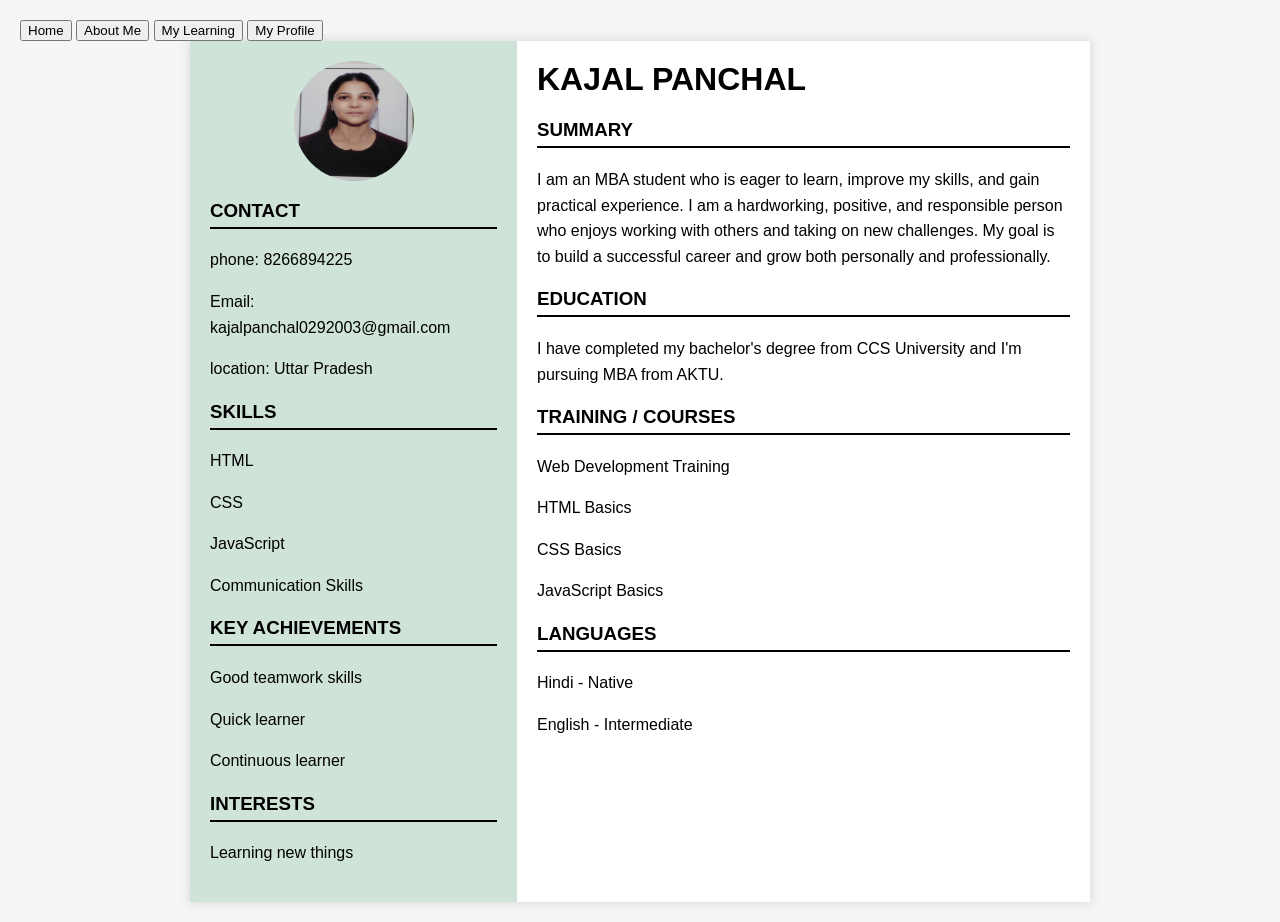
<file: Index.html>
<head>        <link rel="stylesheet" href="style.css">   <body> <nav>
  <a href="home.html"><button>Home</button></a>
  <a href="about.html"><button>About Me</button></a>
  <a href="learning.html"><button>My Learning</button></a>
  <a href="index.html"><button>My Profile</button></a>
</nav>
                                                    <div class="resume">
<div class="left">                                          

<img src="photo.jpg.jpeg" alt="Profile Photo">
<h3>CONTACT</h3>

<p>phone: 8266894225</p>

<p>Email: kajalpanchal0292003@gmail.com</p>

<p>location: Uttar Pradesh</p>

<h3>SKILLS</h3>

<p>HTML</p>

<p>CSS</p>

<p>JavaScript</p>

<p>Communication Skills</p>

<h3>KEY ACHIEVEMENTS</h3>

<p>Good teamwork skills</p>

<p>Quick learner</p>

<p>Continuous learner</p>

<h3>INTERESTS</h3>

<p>Learning new things</p>

</div>


<div class="right">

<h1>KAJAL PANCHAL</h1>

<h3>SUMMARY</h3>

<p>
I am an MBA student who is eager to learn, improve my skills, and gain practical experience. I am a hardworking, positive, and responsible person who enjoys working with others and taking on new challenges. My goal is to build a successful career and grow both personally and professionally.
</p>

<h3>EDUCATION</h3>

<p>
I have completed my bachelor's degree from CCS University and I'm pursuing MBA from AKTU.
</p>

<h3>TRAINING / COURSES</h3>

<p>Web Development Training</p>

<p>HTML Basics</p>

<p>CSS Basics</p>

<p>JavaScript Basics</p>

<h3>LANGUAGES</h3>

<p>Hindi - Native</p>

<p>English - Intermediate</p>

</div>
</div>    </body>
</file>
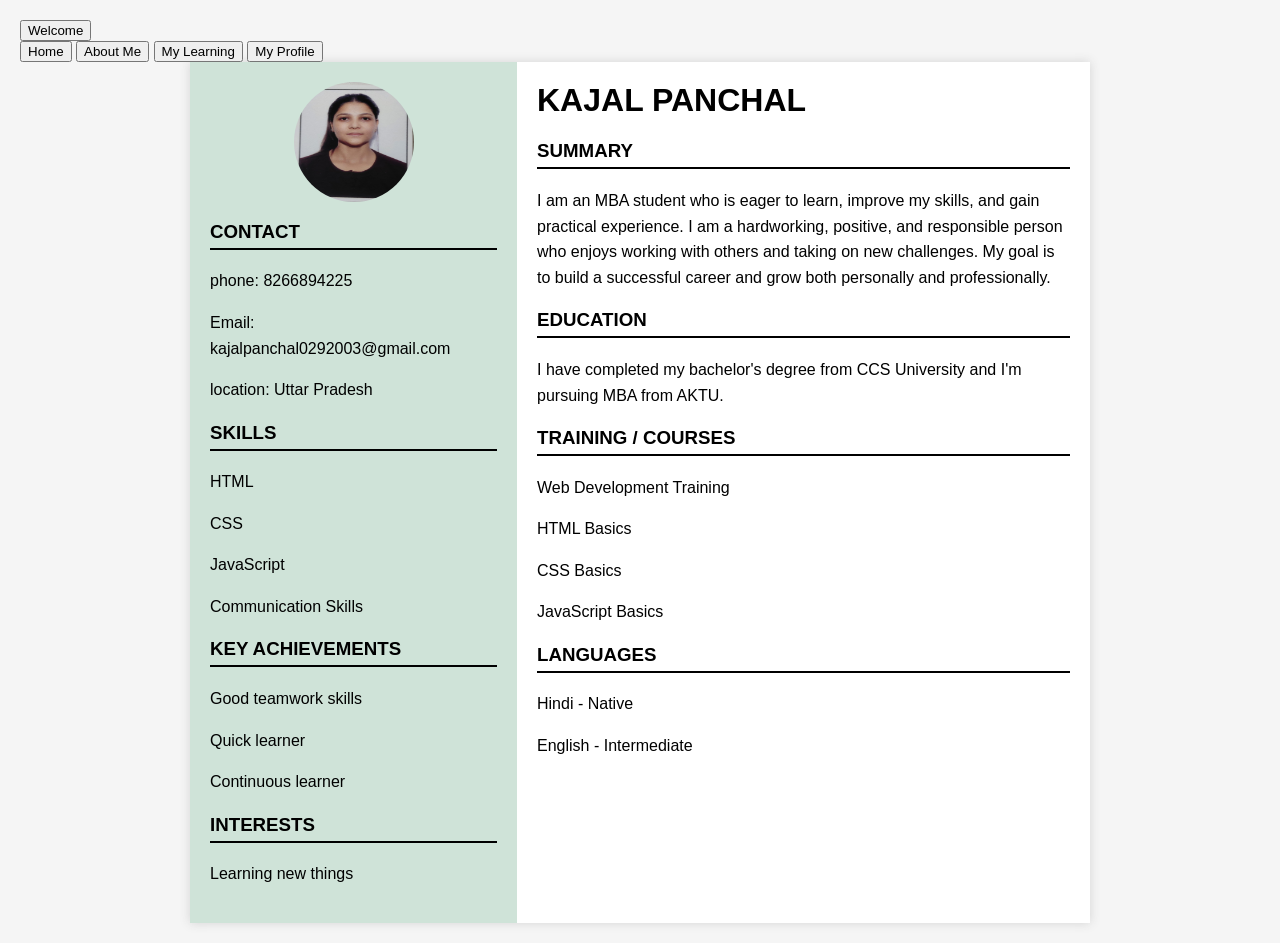
<file: index.html>
<!DOCTYPE html>     
<html>
                           <head>        <link rel="stylesheet" href="style.css"> </head> <button onclick="showMessage()">Welcome</button> <nav>
  <a href="home.html"><button>Home</button></a>
  <a href="about.html"><button>About Me</button></a>
  <a href="learning.html"><button>My Learning</button></a>
  <a href="index.html"><button>My Profile</button></a>
</nav>
                                                    <div class="resume">
<div class="left">                                          

<img src="photo.jpg.jpeg" alt="Profile Photo">
<h3>CONTACT</h3>

<p>phone: 8266894225</p>

<p>Email: kajalpanchal0292003@gmail.com</p>

<p>location: Uttar Pradesh</p>

<h3>SKILLS</h3>

<p>HTML</p>

<p>CSS</p>

<p>JavaScript</p>

<p>Communication Skills</p>

<h3>KEY ACHIEVEMENTS</h3>

<p>Good teamwork skills</p>

<p>Quick learner</p>

<p>Continuous learner</p>

<h3>INTERESTS</h3>

<p>Learning new things</p>

</div>


<div class="right">

<h1>KAJAL PANCHAL</h1>

<h3>SUMMARY</h3>

<p>
I am an MBA student who is eager to learn, improve my skills, and gain practical experience. I am a hardworking, positive, and responsible person who enjoys working with others and taking on new challenges. My goal is to build a successful career and grow both personally and professionally.
</p>

<h3>EDUCATION</h3>

<p>
I have completed my bachelor's degree from CCS University and I'm pursuing MBA from AKTU.
</p>

<h3>TRAINING / COURSES</h3>

<p>Web Development Training</p>

<p>HTML Basics</p>

<p>CSS Basics</p>

<p>JavaScript Basics</p>

<h3>LANGUAGES</h3>

<p>Hindi - Native</p>

<p>English - Intermediate</p>

</div>
</div>  <script>
function showMessage() {
  alert("Welcome to my profile website!");
}
</script>
</body>
</file>
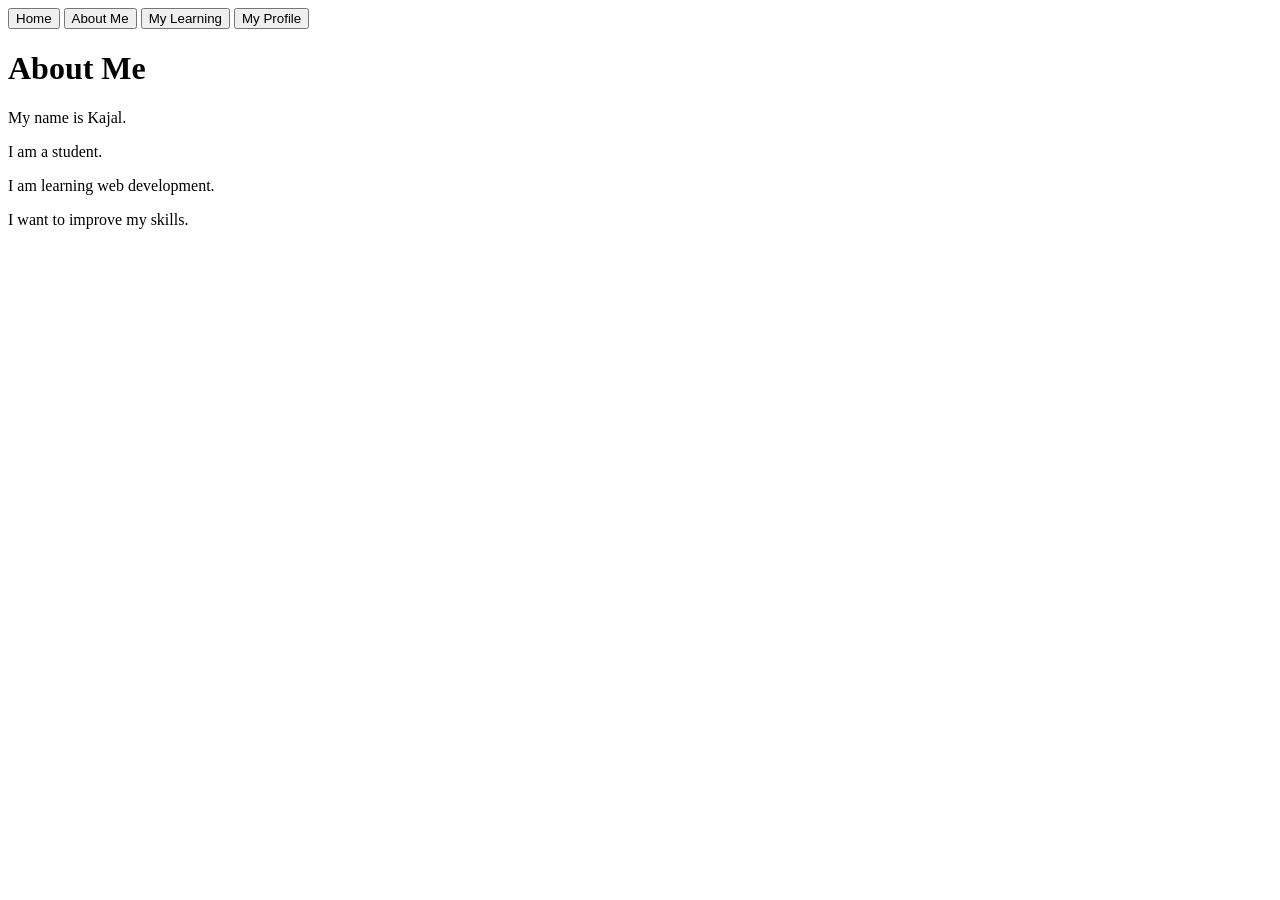
<file: about.html>
<body>

<nav>
  <a href="home.html"><button>Home</button></a>

  <a href="about.html"><button>About Me</button></a>

  <a href="learning.html"><button>My Learning</button></a>

  <a href="index.html"><button>My Profile</button></a>
</nav>

<h1>About Me</h1>

<p>My name is Kajal.</p>

<p>I am a student.</p>

<p>I am learning web development.</p>

<p>I want to improve my skills.</p>

</body>
</file>
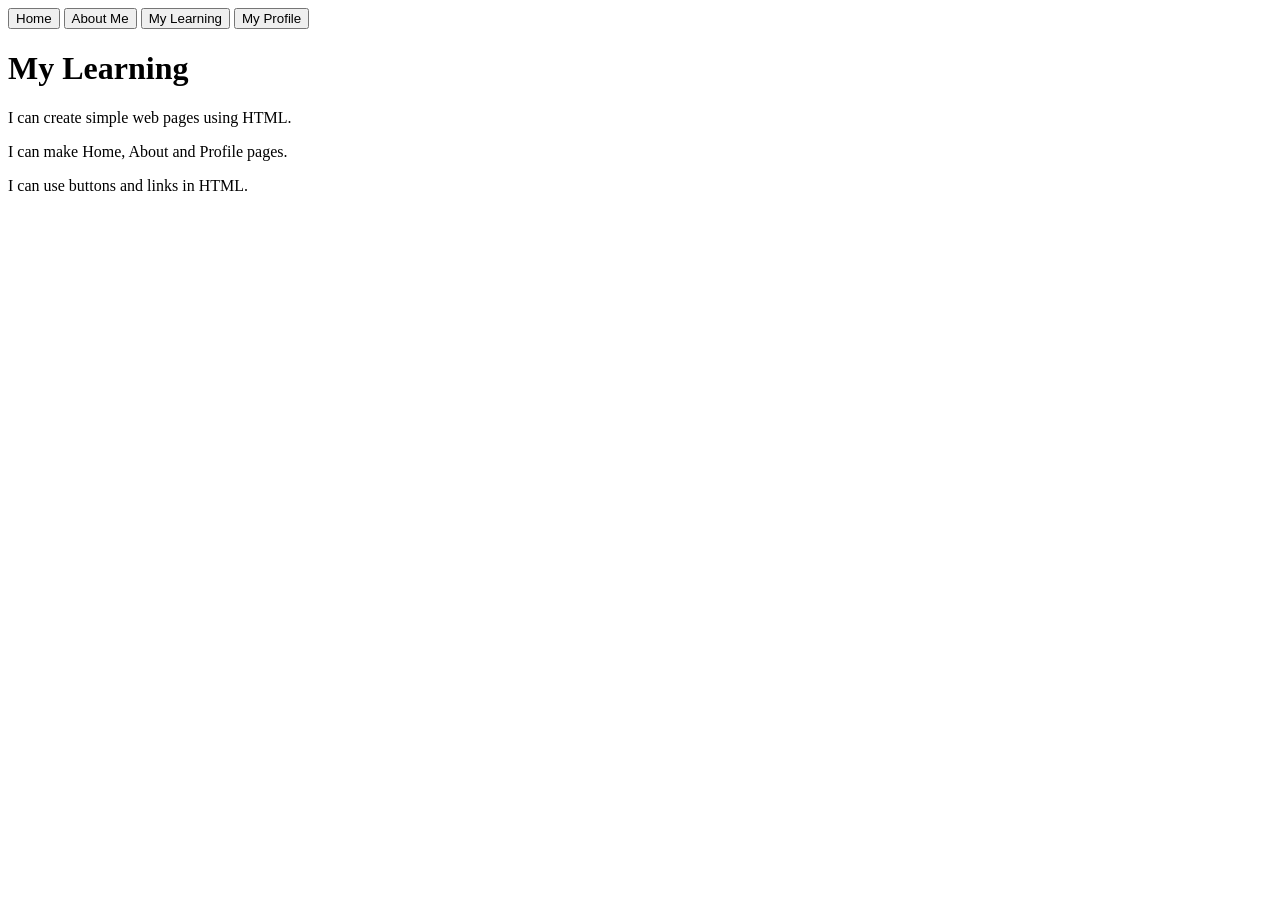
<file: learning.html>
<body>

<nav>
  <a href="home.html"><button>Home</button></a>

  <a href="about.html"><button>About Me</button></a>

  <a href="learning.html"><button>My Learning</button></a>

  <a href="index.html"><button>My Profile</button></a>
</nav>

<h1>My Learning</h1>

<p>I can create simple web pages using HTML.</p>

<p>I can make Home, About and Profile pages.</p>

<p>I can use buttons and links in HTML.</p>

</body>
</file>
<file: style.css>
body{
margin:0;
padding:20px;
font-family:Arial,sans-serif;
background:#f5f5f5;
}

.resume{
width:900px;
margin:auto;
display:flex;
background:white;
box-shadow:0 0 10px lightgray;
}

.left{
width:35%;
background:#CFE3D8;
padding:20px;
}

.right{
width:65%;
padding:20px;
}
.right{
width:65%;
background:#FFFFFF;
padding:20px;
}
img{
width:120px;
height:120px;
border-radius:50%;
display:block;
margin:auto;
}

h1{
font-size:32px;
margin-top:0;
}

h3{
border-bottom:2px solid black;
padding-bottom:5px;
}

p{
line-height:1.6;
}
</file>
